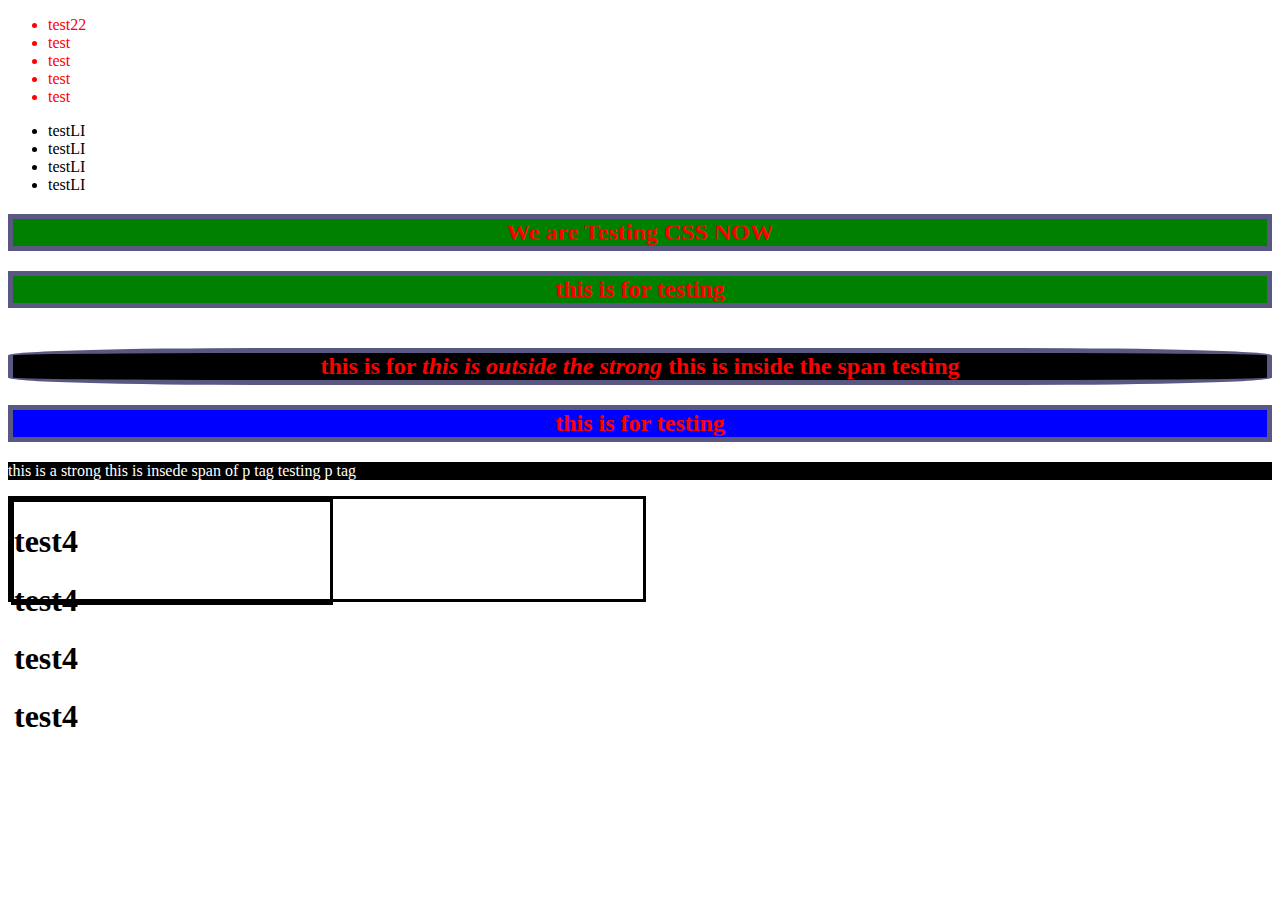
<file: index.html>
<!DOCTYPE html>
<html lang="en">

<head>
    <meta charset="UTF-8">
    <meta name="viewport" content="width=device-width, initial-scale=1.0">
    <title>HTML & CSS</title>
    <link rel="stylesheet" href="./style.css">
</head>

<body>
    <header>
        <ul>
            <li>test22 </li>
            <li>test</li>
            <li>test</li>
            <li>test</li>
            <li>test</li>
        </ul>
    </header>
    <ul>
        <li>testLI</li>
        <li>testLI</li>
        <li>testLI</li>
        <li>testLI</li>
    </ul>

    <h2> We are Testing CSS NOW</h2>
    <h2>this is for testing</h2>
    <h2 class="black-bg third-h2">this is for 
        <span>this is outside the strong</span>
        <strong>
            <span class="italic"> this is inside the span

            </span> 
        </strong>
        testing
    </h2>
    <h2 class="black-bg" id="h2id">this is for testing</h2>
    <p class="black-bg white-font">this is a strong <span>this is insede span of p tag</span> testing p tag</p>
<div>
    <div>
        <h1>test4</h1>
        <h1>test4</h1>
        <h1>test4</h1>
        <h1>test4</h1>
    </div>
</div>

</body>

</html>
</file>
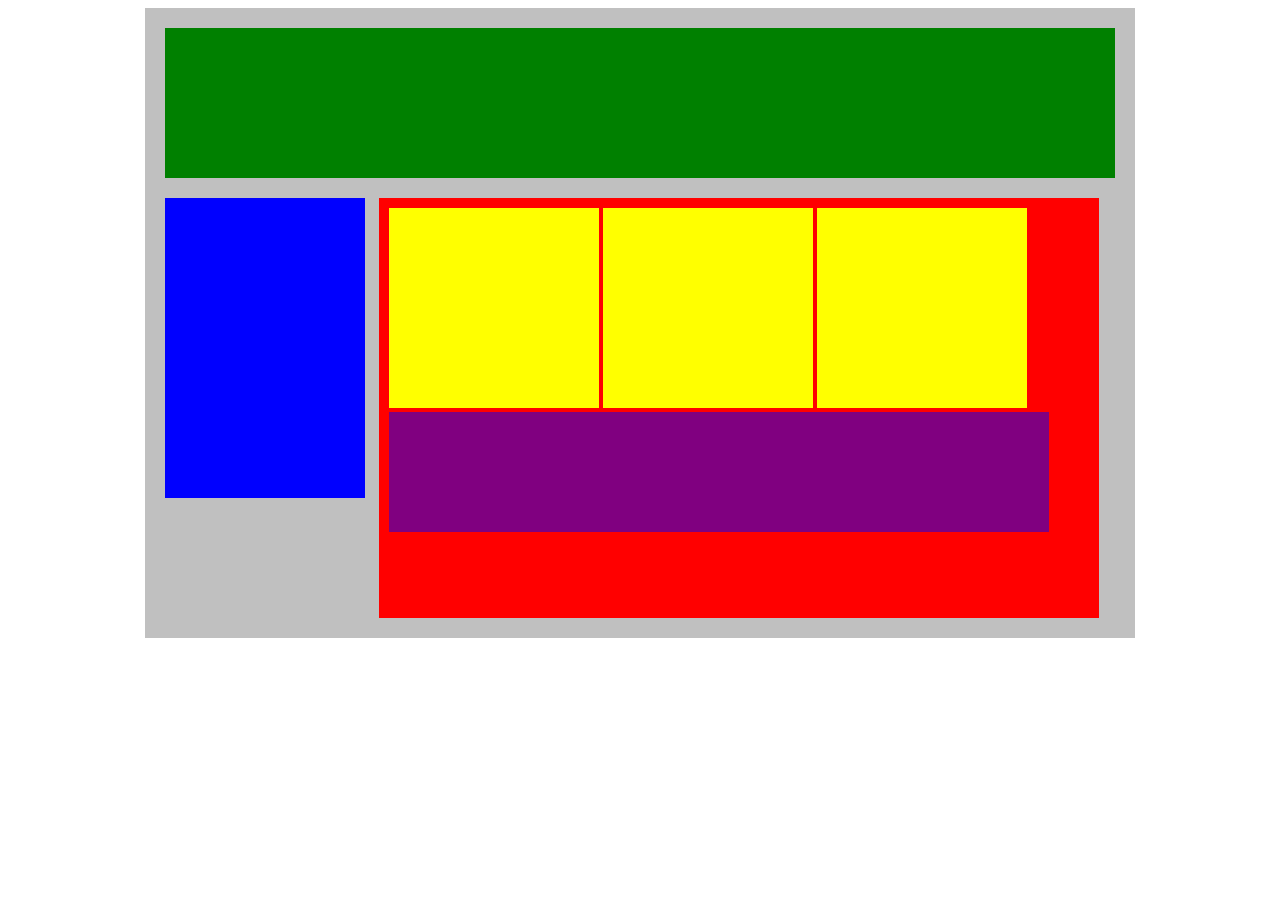
<file: box.html>
<!DOCTYPE html>
<html lang="en">
<head>
    <title>Position Practice</title>
    <link rel="stylesheet" type="text/css" href="box.css">
</head>
<body>
    <div class="container">
        <div class="top-nav"></div>
        <div class="side-nav"></div>
        <div class="main">
            <div class="sub-content"></div>
            <div class="sub-content"></div>
            <div class="sub-content"></div>
            <div id="advertisement"></div>
        </div>
    </div>
</body>
</html>
</file>
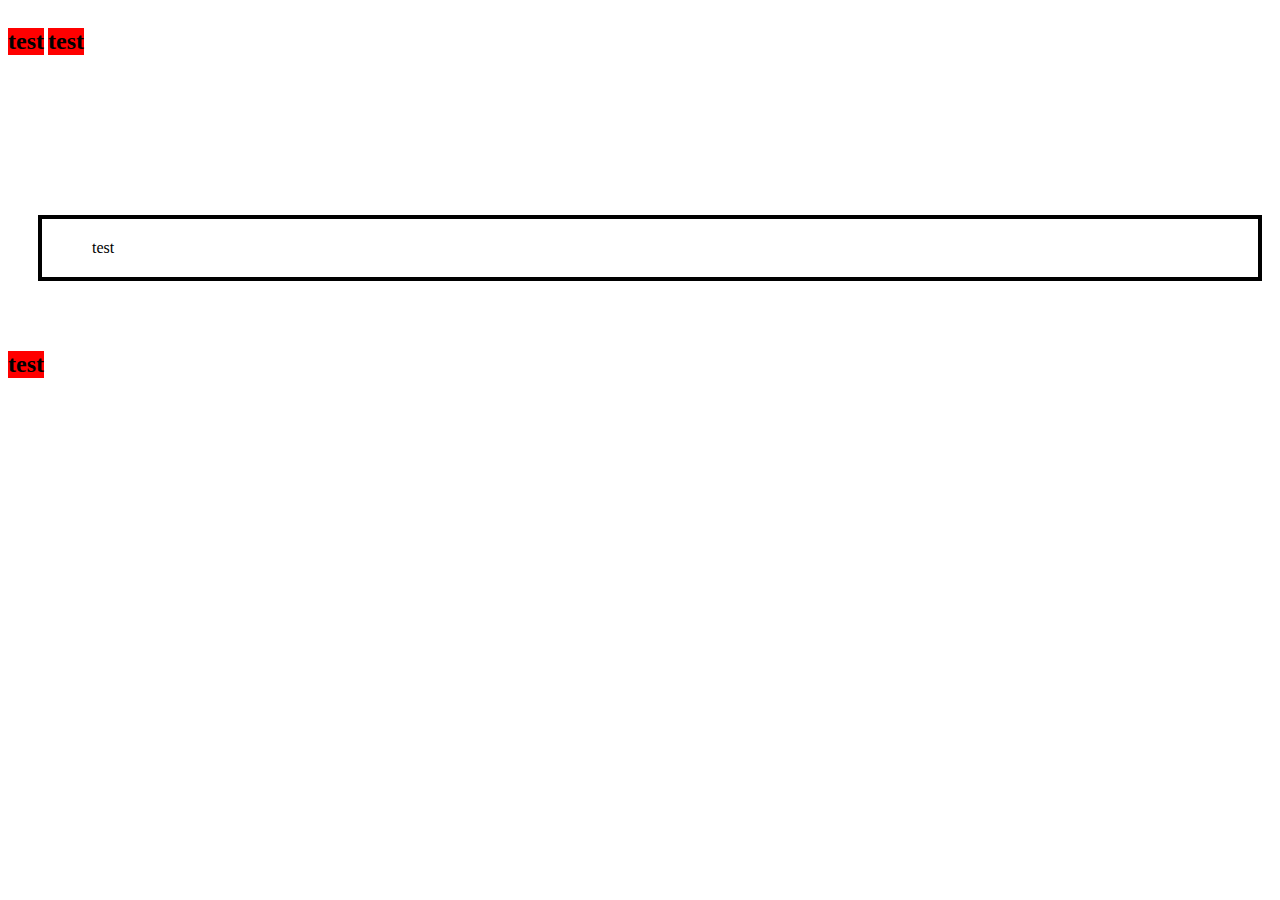
<file: boxModel.html>
<!DOCTYPE html>
<html lang="en">
<head>
    <meta charset="UTF-8">
    <meta name="viewport" content="width=device-width, initial-scale=1.0">
    <title>Document</title>
    <link rel="stylesheet" href="boxModel.css">
</head>
<body>
    <h2>test</h2>
    <h2>test</h2>
    <div>
        test
    </div>
    <h2>test</h2>
</body>
</html>
</file>
<file: style.css>
/* selectors & property */
/*  selecting by tag name */
h2{
    color: red;
    background-color: green;
    border: 5px solid rgb(88, 88, 131);
    text-align: center;
}

.black-bg{
    background-color: black;

}
.third-h2{
    margin-top: 40px;
    border-radius: 20%;
}
.white-font{
    color: white;
}

#h2id{
    background-color: blue;
}
h2  > span{
    font-style: italic;
}
/*  id > class > tag name */

header ul {
    color: red;
}

/* sizes */
/* widht and height */

div{
    width: 50%;
    height: 100px;
    /* overflow: scroll; */
    border: 3px solid black;
}
</file>
<file: box.css>
.container{
    width: 950px;
    background-color: silver;
    margin: 0px auto;
    padding: 20px;
}
.top-nav {
    height: 150px;
    background-color: green;
    margin-bottom: 20px;
}
.side-nav {
    height: 300px;
    width: 200px;
    background-color: blue;
    display: inline-block;
    margin-right: 10px;
}
.main {
    vertical-align: top;
    height: 400px;
    width: 700px;
    background-color: red;
    display: inline-block;
    padding: 10px;
}
.sub-content {
    height: 200px;
    width: 210px;
    background-color: yellow;
    display: inline-block;
}
#advertisement {
    height: 120px;
    width: 660px;
    background-color: purple;
}
</file>
<file: boxModel.css>
div{

    border: 4px solid black;
    padding: 20px 50px;
    margin: 140px 10px 50px 30px;

}
h2{
    /* display: block */
    background-color: red;
    display: inline-block;
}
</file>
